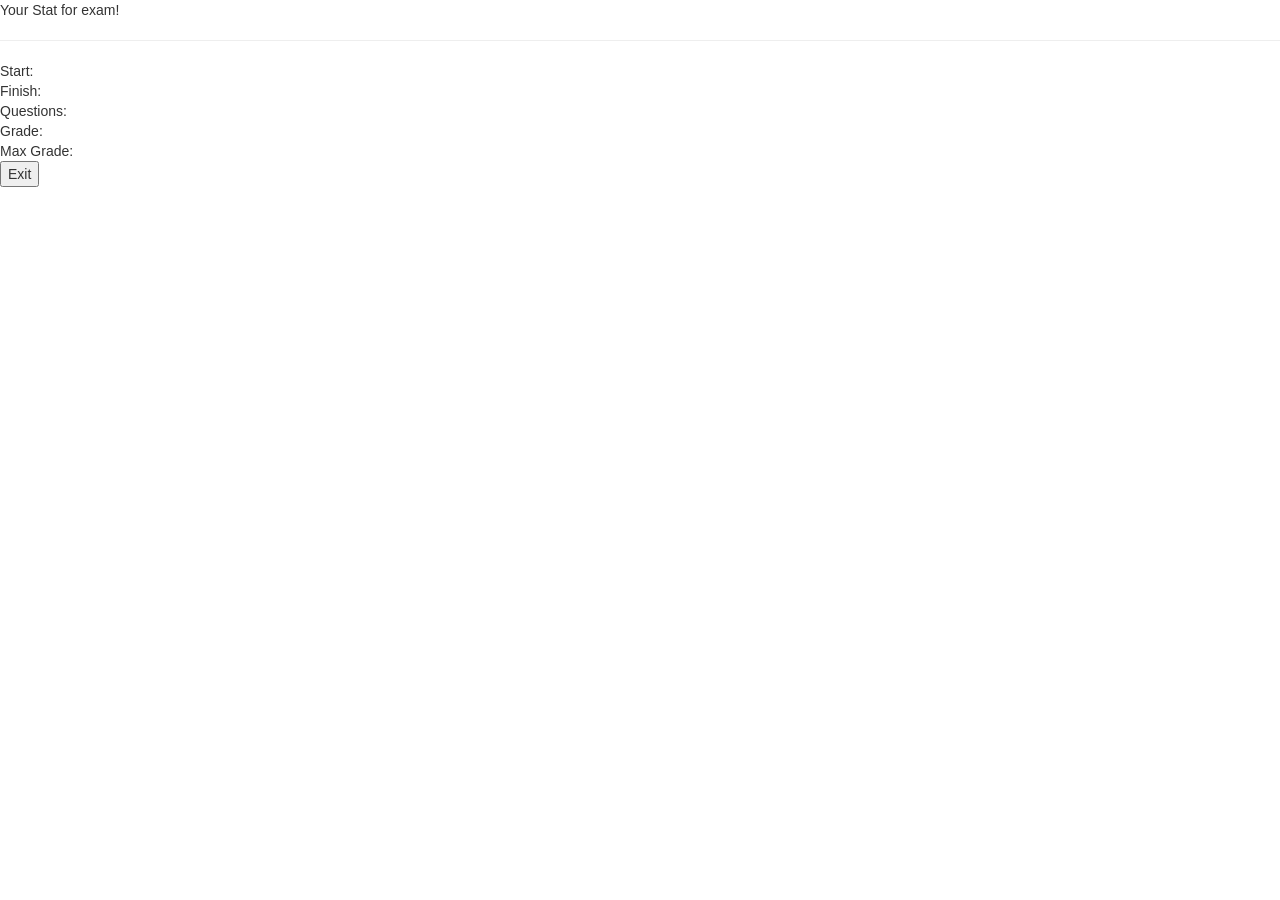
<file: course/src/main/resources/templates/stat.html>
<!DOCTYPE html>
<html xmlns="http://www.w3.org/1999/xhtml" xmlns:th="http://www.thymeleaf.org"
      xmlns:sec="http://www.thymeleaf.org/thymeleaf-extras-springsecurity3">
<head>
    <meta charset="utf-8"/>
    <link rel="stylesheet" href="https://maxcdn.bootstrapcdn.com/bootstrap/3.3.5/css/bootstrap.min.css"/>
    <title>Exam Results</title>
</head>
<body>
<div><p th:text="${title}">Your Stat for exam!</p></div>
<hr/>
<!-- results -->
<div>
    <table>
        <tr><td>Start:</td><td th:text="${start}"></td></tr>
        <tr><td>Finish:</td><td th:text="${finish}"></td></tr>
        <tr><td>Questions:</td><td th:text="${questionCount}"></td></tr>
        <tr><td>Grade:</td><td th:text="${grade}"></td></tr>
        <tr><td>Max Grade:</td><td th:text="${maxGrade}"></td></tr>
    </table>
</div>
<form th:action="@{/logout}" th:method="post">
<!--    <input type="hidden" th:name="${_csrf.parameterName}" th:value="${_csrf.token}"/>-->
    <input type="submit" value="Exit"/>
</form>
</body>
</html>
</file>
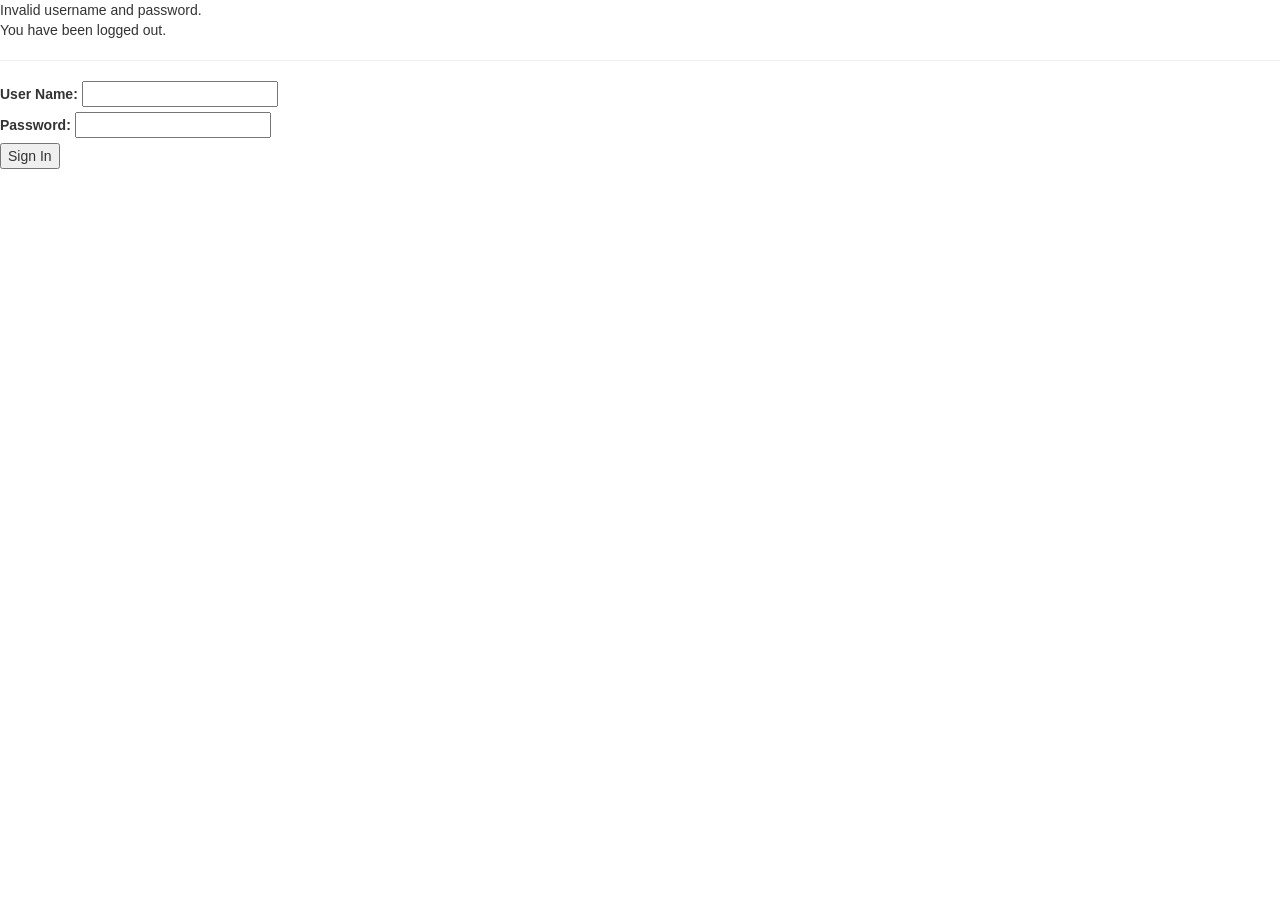
<file: quiz/src/main/resources/templates/login.html>
<!--<!DOCTYPE html>-->
<!--<html xmlns="http://www.w3.org/1999/xhtml"-->
<!--      xmlns:th="http://www.thymeleaf.org"-->
<!--      xmlns:sec="http://www.thymeleaf.org/thymeleaf-extras-springsecurity3"-->
<!--      xmlns:layout="http://www.ultraq.net.nz/thymeleaf/layout">-->
<!--<head>-->
<!--    <meta charset="UTF-8">-->
<!--    <meta http-equiv="X-UA-Compatible" content="IE=edge">-->

<!--    <meta name="viewport" content="width=device-width, initial-scale=1, minimum-scale=1">-->
<!--    <link rel="shortcut icon" href="/images/20036-200-122x122.png" type="image/x-icon">-->
<!--    <meta name="description" content="">-->


<!--    <title>sign in</title>-->
<!--    <link rel="stylesheet" href="/mobirise-icons-bold/mobirise-icons-bold.css">-->
<!--    <link rel="stylesheet" href="/mobirise-icons/mobirise-icons.css">-->
<!--    <link rel="stylesheet" href="/css/bootstrap.min.css">-->
<!--    <link rel="stylesheet" href="/css/bootstrap-grid.min.css">-->
<!--    <link rel="stylesheet" href="/css/bootstrap-reboot.min.css">-->
<!--    <link rel="stylesheet" href="/css/tether.min.css">-->
<!--    <link rel="stylesheet" href="/css/dropdown-style.css">-->
<!--    <link rel="stylesheet" href="/css/theme-style.css">-->
<!--    <link rel="preload" as="style" href="/css/mbr-additional.css">-->
<!--    <link rel="stylesheet" href="/css/mbr-additional.css" type="text/css">-->



<!--</head>-->
<!--<body>-->
<!--<section class="menu cid-rZredenumP" once="menu" id="menu1-g">-->



<!--    <nav class="navbar navbar-expand beta-menu navbar-dropdown align-items-center navbar-fixed-top navbar-toggleable-sm">-->
<!--        <button class="navbar-toggler navbar-toggler-right" type="button" data-toggle="collapse" data-target="#navbarSupportedContent" aria-controls="navbarSupportedContent" aria-expanded="false" aria-label="Toggle navigation">-->
<!--            <div class="hamburger">-->
<!--                <span></span>-->
<!--                <span></span>-->
<!--                <span></span>-->
<!--                <span></span>-->
<!--            </div>-->
<!--        </button>-->
<!--        <div class="menu-logo">-->
<!--            <div class="navbar-brand">-->
<!--                <span class="navbar-logo">-->
<!--                    <a href="/">-->
<!--                         <img src="/images/20036-200-122x122.png" alt="BRAINSTORM" title="" style="height: 3.8rem;">-->
<!--                    </a>-->
<!--                </span>-->
<!--                <span class="navbar-caption-wrap"><a class="navbar-caption text-white display-4" href="/">BRAINSTORM</a></span>-->
<!--            </div>-->
<!--        </div>-->
<!--        <div class="collapse navbar-collapse" id="navbarSupportedContent">-->
<!--            <ul class="navbar-nav nav-dropdown" data-app-modern-menu="true"><li class="nav-item">-->
<!--                <a class="nav-link link text-white display-4" href="/courses">-->
<!--                    <span class="mbri-home mbr-iconfont mbr-iconfont-btn"></span>-->
<!--                    Courses</a>-->
<!--            </li></ul>-->
<!--            &lt;!&ndash;            <div class="navbar-buttons mbr-section-btn"><a class="btn btn-sm btn-primary display-4" href="/">&ndash;&gt;-->
<!--            &lt;!&ndash;                <span class="mbrib-login mbr-iconfont mbr-iconfont-btn"></span>sign in</a></div>&ndash;&gt;-->
<!--        </div>-->
<!--    </nav>-->
<!--</section>-->

<!--<section class="header15 cid-rZrh48IkUs mbr-fullscreen mbr-parallax-background" id="header15-n">-->



<!--    <div class="mbr-overlay" style="opacity: 0.5; background-color: rgb(7, 59, 76);"></div>-->

<!--    <div class="container align-right">-->
<!--        <div class="row">-->
<!--            <div class="mbr-white col-lg-8 col-md-7 content-container">-->


<!--            </div>-->
<!--            <div class="col-lg-4 col-md-5">-->
<!--                <div class="form-container">-->
<!--                    <div class="media-container-column" data-form-type="formoid">-->
<!--                        &lt;!&ndash;-Formbuilder Form-&ndash;&gt;-->
<!--                        <form th:action="@{/login}" th:method="post" class="mbr-form form-with-styler" data-form-title="Login Form">-->

<!--&lt;!&ndash;                            <input type="hidden" th:name="${_csrf.parameterName}" th:value="${_csrf.token}" />&ndash;&gt;-->

<!--&lt;!&ndash;                            <input type="hidden" name="email" data-form-email="true" value="pEWuCqCeykvMvWjzkpjfINZdVFnH1htnjpssqGk3dZbBHe0UyfbCCqQ5tB7i0w58NRZBVUxfkrn0xqDT4kNVbbAcZXRvOPsemtsfM760jAmABnanhQrd3Jb+j3KJtMxl">&ndash;&gt;-->
<!--                            <div class="row">-->
<!--                                <div hidden="hidden" data-form-alert="" class="alert alert-success col-12">Welcome!</div>-->
<!--                                <div hidden="hidden" data-form-alert-danger="" class="alert alert-danger col-12">-->
<!--                                </div>-->
<!--                            </div>-->
<!--                            <div class="dragArea row">-->

<!--                                <div class="col-md-12 form-group " data-for="email">-->
<!--                                    <input type="email" name="username" placeholder="Email" data-form-field="Email" required="required" class="form-control px-3 display-7" id="email-header15-n">-->
<!--                                </div>-->
<!--                                <div data-for="phone" class="col-md-12 form-group ">-->
<!--                                    <input type="tel" name="password" placeholder="Password" data-form-field="Password" class="form-control px-3 display-7" id="phone-header15-n">-->
<!--                                </div>-->

<!--                                <div class="col-md-12 input-group-btn">-->
<!--                                    <button type="submit" class="btn btn-secondary btn-form display-4" th:href="@{'/profile/' }">-->
<!--&lt;!&ndash;                                    + ${count.id}}&ndash;&gt;-->

<!--                                        SIGN IN</button>-->

<!--                                </div>-->
<!--                            </div>-->
<!--                        </form>&lt;!&ndash;-Formbuilder Form-&ndash;&gt;-->
<!--                        <a class="" href="/sign-up" style="padding-right: 20px; color: white;">Dont have an account? Sign Up</a>-->
<!--                    </div>-->
<!--                </div>-->
<!--            </div>-->
<!--        </div>-->
<!--    </div>-->

<!--</section>-->


<!--<script src="/jquery/jquery.min.js"></script>-->
<!--<script src="/js/popper.min.js"></script>-->
<!--<script src="/js/bootstrap.min.js"></script>-->
<!--<script src="/js/smooth-scroll.js"></script>-->
<!--<script src="/js/tether.min.js"></script>-->
<!--<script src="/jquery/jquery.touch-swipe.min.js"></script>-->
<!--<script src="/js/jarallax.min.js"></script>-->
<!--<script src="/js/nav-dropdown.js"></script>-->
<!--<script src="/js/navbar-dropdown.js"></script>-->
<!--<script src="/js/theme-script.js"></script>-->
<!--<script src="/js/formoid.min.js"></script>-->


<!--</body>-->
<!--</html>-->

<html xmlns="http://www.w3.org/1999/xhtml" xmlns:th="http://www.thymeleaf.org"
      xmlns:sec="http://www.thymeleaf.org/thymeleaf-extras-springsecurity3">
<head>
    <meta charset="utf-8"/>
    <link rel="stylesheet" href="https://maxcdn.bootstrapcdn.com/bootstrap/3.3.5/css/bootstrap.min.css"/>
    <title>Crossover Online Test Exmple</title>
</head>
<body>
<div th:if="${param.error}">
    Invalid username and password.
</div>
<div th:if="${param.logout}">
    You have been logged out.
</div>
<div><h2 th:text="${examName}"></h2></div>
<div><h3 th:text="${examDescription}"></h3></div>
<hr/>
<form th:action="@{/login}" th:method="post">
    <!--<input type="hidden" th:name="examId" th:value="${examId}"/>-->
    <input type="hidden" th:name="${_csrf.parameterName}" th:value="${_csrf.token}" />

    <div><label>User Name: <input type="text" name="username"/> </label></div>
    <div><label> Password: <input type="password" name="password"/> </label></div>

    <div><input type="submit" value="Sign In"/></div>
</form>
</body>
</html>
</file>
